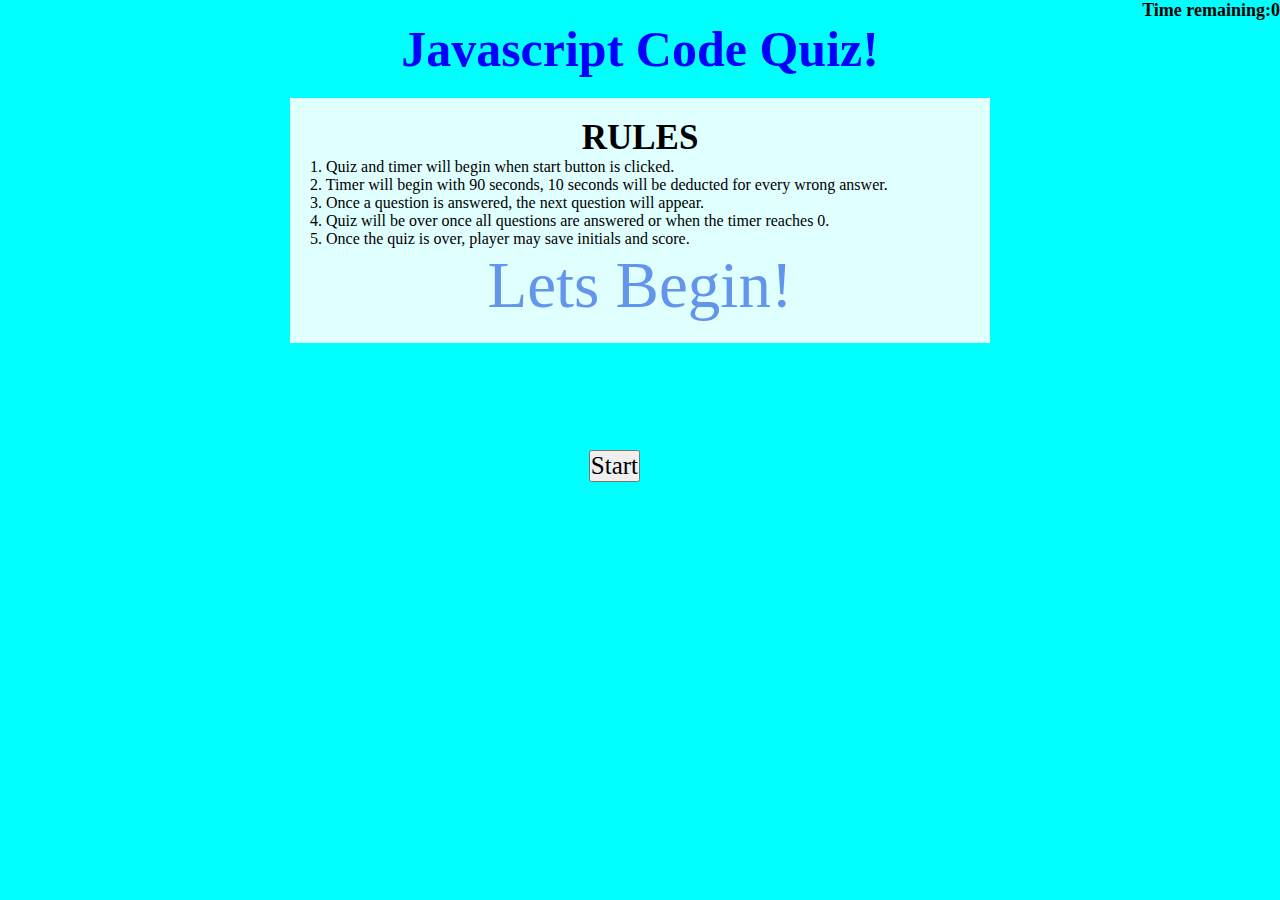
<file: index.html>
<!DOCTYPE html>
<html lang="en">
<head>
    <meta charset="UTF-8">
    <meta http-equiv="X-UA-Compatible" content="IE=edge">
    <meta name="viewport" content="width=device-width, initial-scale=1.0">
    <title> Javascript Code Quiz</title>
    <link rel="stylesheet" href="assets/style.css">
</head>
<body>

    <header>
        <span class="timer">Time remaining: <span id="timer">0</span></span>
  
    </header>

    <section>

    <h1 id="title">
        Javascript Code Quiz!
    </h1>

    <div class="controls">
        <button type="button" id="start-btn" class="btn start-btn">Start</button>
        <button type="button" id="next-btn" class="next-btn btn hide">Next</button>
    </div>
   <!-- Rules for the game-->
    <div class="container" id="intro">
        <div class="introduction">
            <h2>RULES</h2>
        </div>
        <div class="container-list">
              <ul>
                <li> 1. Quiz and timer will begin when start button is clicked.</li> 
                <li> 2. Timer will begin with 90 seconds, 10 seconds will be deducted for every wrong answer. </li>
                <li> 3. Once a question is answered, the next question will appear.</li>
                <li> 4. Quiz will be over once all questions are answered or when the timer reaches 0.</li>
                <li> 5. Once the quiz is over, player may save initials and score.</li>
            </ul>
            <span>Lets Begin!</span>
        </div>
    </div>

        <!--Quiz game section-->


<div class="hidden-container" id="game">
    <div id="questions-container">
        <h2 id="question">Questions</h2>
        <div class="choice-container">
            <p class="choice-prefix">A</p> 
            <p class="choice-text" data-number="1"> choice 1</p>
    </div>
    <div class="choice-container">
        <p class="choice-prefix">B</p> 
        <p class="choice-text" data-number="2"> choice 2</p>
    </div>
    <div class="choice-container">
        <p class="choice-prefix">C</p> 
        <p class="choice-text" data-number="3"> choice 3</p>
        </div>
        </div>
    </div>
</div>
    
<!--Scores and user info-->
<div class="hidden-container" id="final-score"> 
    <a href="./end.html">View Highscores</a>
    <div id="complete">
        <h3>Game Over!</h3>
        <span class="score">Your final score is: <span id="answers">0</span></span>
        <form id="form-group">
            <label for="name">Type your name: </label>
            <input type="text" id="user">
            <button type="button" class="btn submitBtn" id="submit-btn">Submit Score</button>
        </form>
    </div>
</div>
</section>



<script type="text/javascript" src="script.js"></script>
<script type="text/javscript" src="end.js"></script>
</body>
</html>
</file>
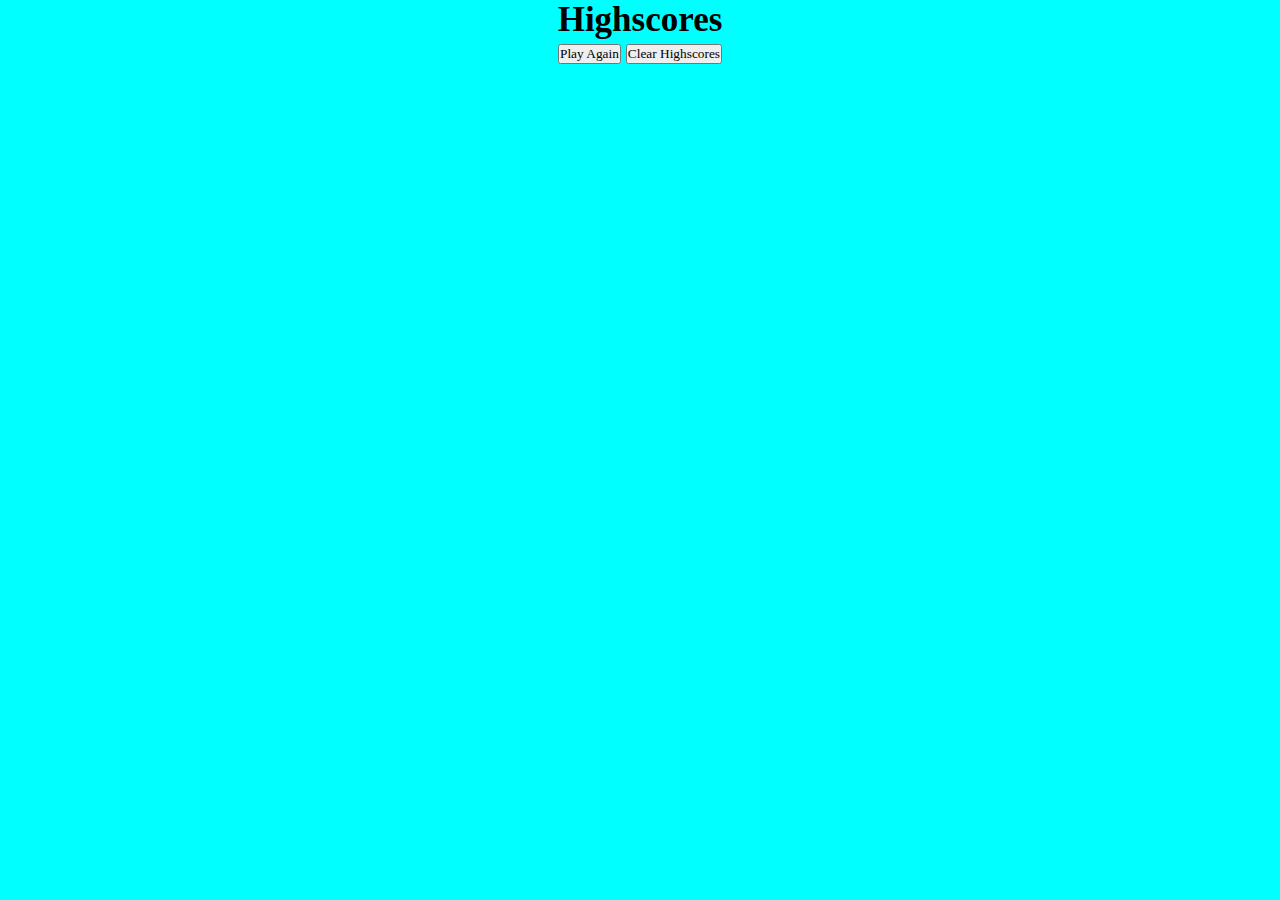
<file: end.html>
<!DOCTYPE html>
<html lang="en">

<head>
    <meta charset="UTF-8">
    <meta name="viewport" content="width=device-width, initial-scale=1.0">
    <meta http-equiv="X-UA-Compatible" content="ie=edge">
    <link rel="stylesheet" href="assets/style.css">
    <title>Highscores</title>
</head>

<body>
    <!-- Highscore Display section -->
    <section id="highscore-display">
        <div class="row">
            <div class="col-md-12" id="posts">
                <h2>Highscores</h2>
                <ol id="highscores"></ol>
                <a href="./index.html"><button id="return-btn">Play Again</button></a>
                <button id="clear">Clear Highscores</button>
            </div>
        </div>
    </section>
    </div>
</body>
<script type="text/javascript" src="end.js"></script>

</html>
</file>
<file: assets/style.css>
:root { 
    background-color:aqua;
}

*{
    box-sizing: border-box;
    font-family: Georgia, 'Times New Roman', Times, serif;
    margin:0;
    padding:0;
}
/*styling for rules*/
header span {
    font-size: large;
    float: right;
    background-color: aqua;
    font-weight: bold;
}

h1 {
    color: blue;
    font-size: 50px;
    text-align: center;
    width: 700px;
    height: auto;
    margin-left: auto;
    margin-right: auto;
    padding: 20px;
}

h3 {
    color: cornflowerblue;
    font-size: 70px;
    text-align: center;
    width: 700px;
    height: auto;
    margin-left: auto;
    margin-right: auto;
    padding: 20px;

}


#question {
    color:rgb(29, 29, 44);
    font: size 50px;;
}

#start-btn {
    position: absolute;
    top: 50%;
    right: 50%;  
    font-size: 25px;
    
}

#next-btn {
    position: absolute;
    top: 50%;
    left: 50%;
    font-size: 20px;
    display: none;
}

.container {
    background-color: lightcyan;
    text-align: center;
    width: 700px;
    height: auto;
    margin-left: auto;
    margin-right: auto;
    padding: 20px;
    
}

.choice-container:hover{
    cursor: pointer;
    box-shadow: 6.5px 10px 0 rgba(86, 185, 235, .5);
    transform: translate(-1px);
}

.choice-container{
    display: flex;
    margin-bottom: 8px;
    width: 100%;
    font-size: 30px;
    border: 1.5px solid grey;
    background-color: white;

}

.choice-prefix {
    padding: 25px 40px;
    background-color: teal;
    color: white;
}

.choice-text {
    padding: 25px;
    width: 100%;
}

.correct {
    background-color:green;
}

.incorrect {
    background-color: red;
}
    


.hidden-container {
    display: none;
}

.introduction {
    background-color: lightcyan;
}


    
.info {
    font-weight: bold;
    

}


ul {
    text-align: left;
    background-color: lightcyan;
    
}

li {
    list-style-type: none;
    background-color: lightcyan;
    
}

h2 {
    font-weight: bolder;
    font-size: 35px;
    text-align: center;
      
}

#question {
    padding-top: 5%;
}

.container-list span{
    font-size:65px;
    color: cornflowerblue;
    background-color: lightcyan;
}

.score, #answers, #form-group, #highscore-display  {
    font-size: 20px;
    color: black;
    font-weight: bold;
    text-align: center;

}
 



/*styling for quiz*/
</file>
